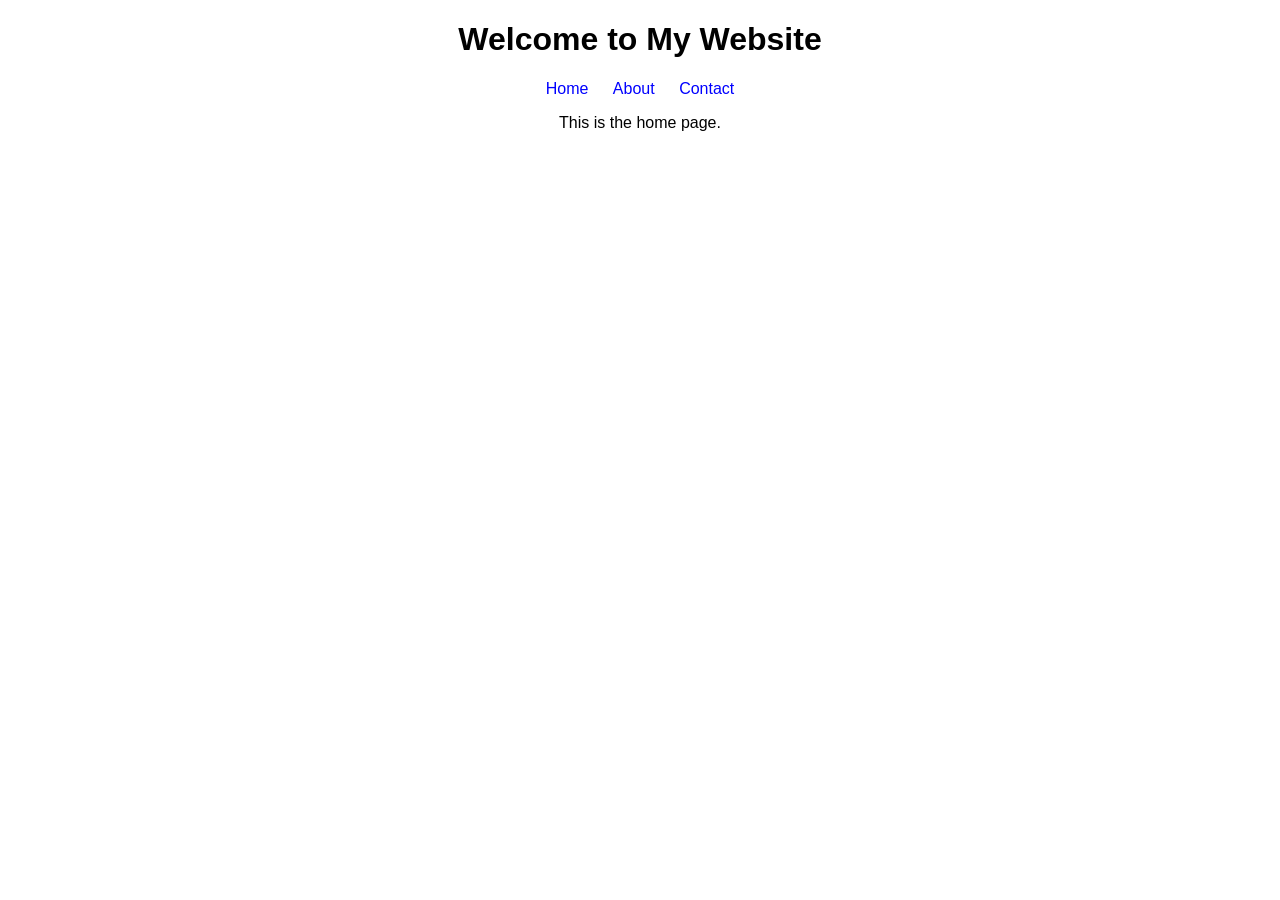
<file: Index.html>
<!DOCTYPE html>
<html>
<head>
    <title>Home Page1</title>
    <link rel="stylesheet" href="style.css">
</head>
<body>
    <h1>Welcome to My Website</h1>
    <nav>
        <a href="index.html">Home</a>
        <a href="about.html">About</a>
        <a href="contact.html">Contact</a>
    </nav>
    <p>This is the home page.</p>

    <script src="script.js"></script>
</body>
</html>
</file>
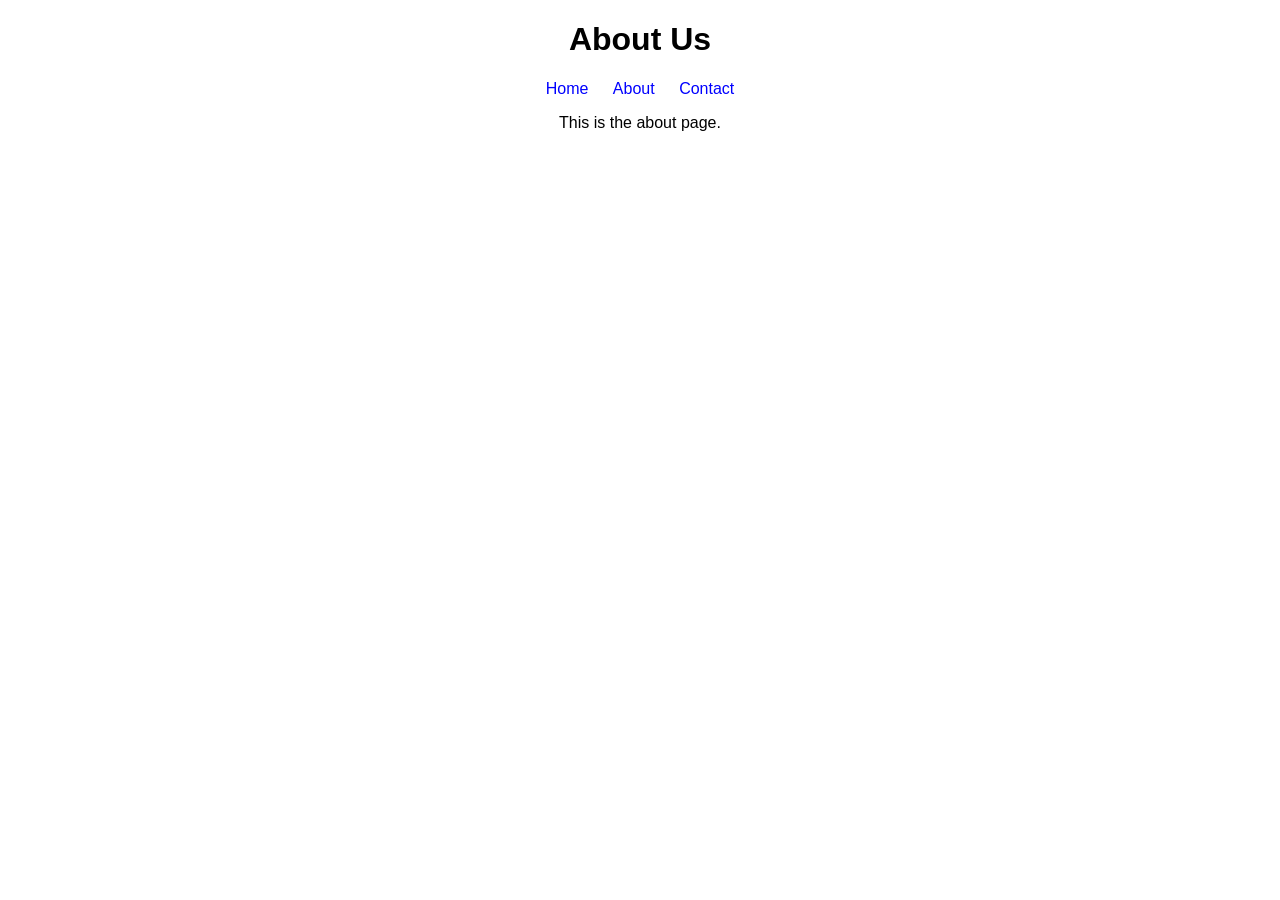
<file: about.html>
<!DOCTYPE html>
<html>
<head>
    <title>About Page4</title>
    <link rel="stylesheet" href="style.css">
</head>
<body>
    <h1>About Us</h1>
    <nav>
        <a href="index.html">Home</a>
        <a href="about.html">About</a>
        <a href="contact.html">Contact</a>
    </nav>
    <p>This is the about page.</p>
</body>
</html>
</file>
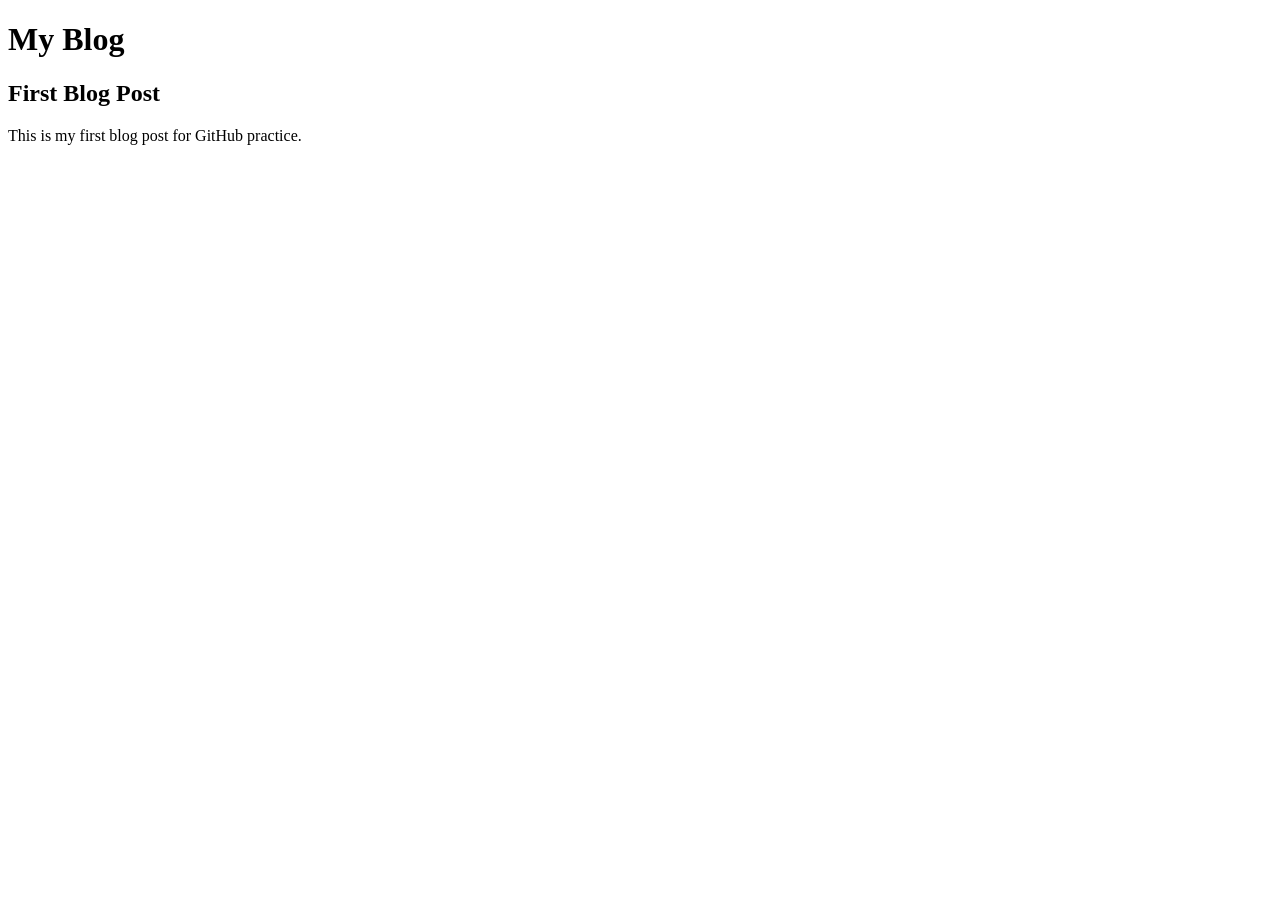
<file: blog.html>
<!DOCTYPE html>
<html>
<head>
    <title>Blog Page1</title>
</head>
<body>
    <h1>My Blog</h1>
    <article>
        <h2>First Blog Post</h2>
        <p>This is my first blog post for GitHub practice.</p>
    </article>
</body>
</html>
</file>
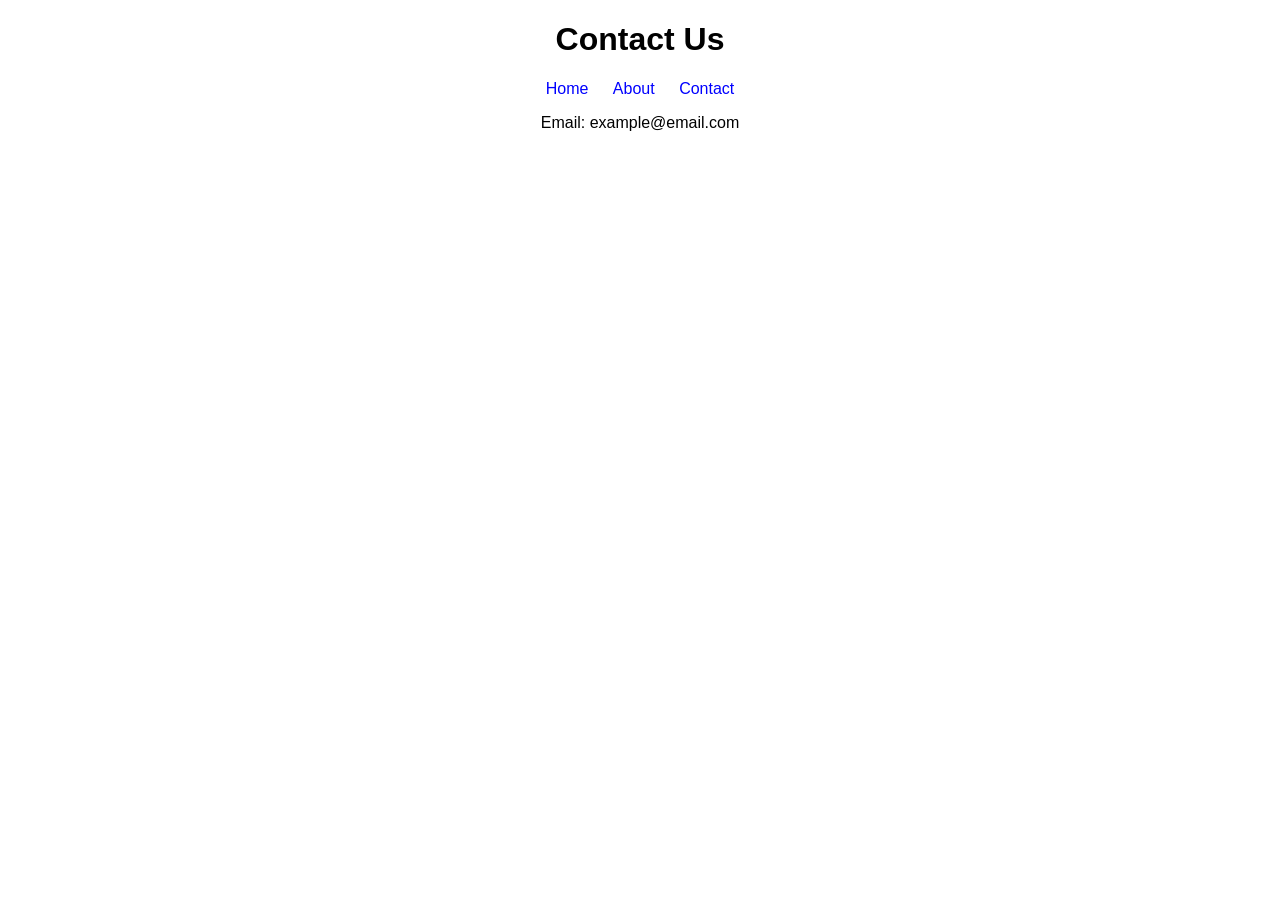
<file: contact.html>
<!DOCTYPE html>
<html>
<head>
    <title>Contact Page</title>
    <link rel="stylesheet" href="style.css">
</head>
<body>
    <h1>Contact Us</h1>
    <nav>
        <a href="index.html">Home</a>
        <a href="about.html">About</a>
        <a href="contact.html">Contact</a>
    </nav>
    <p>Email: example@email.com</p>
</body>
</html>
</file>
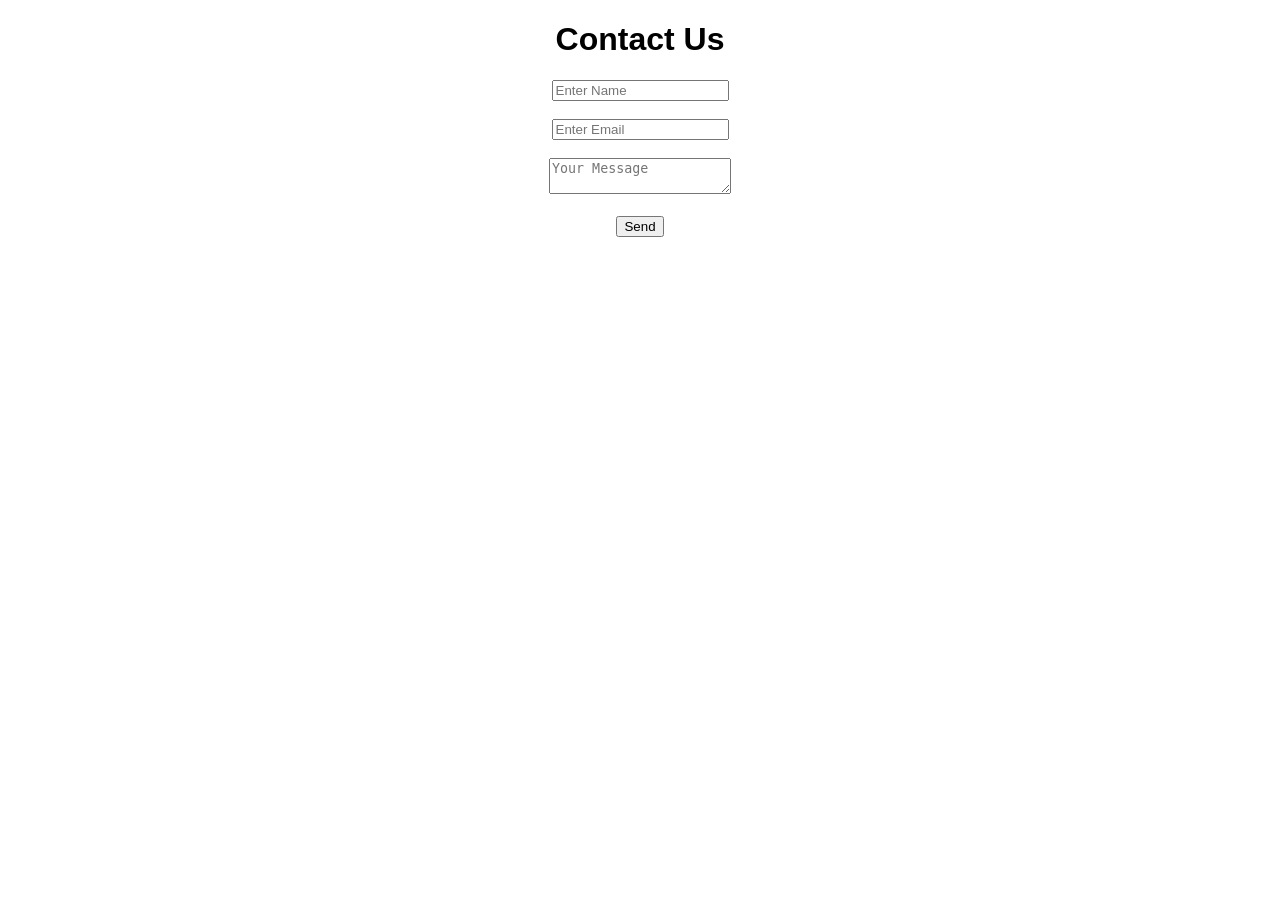
<file: contact1.html>
<!DOCTYPE html>
<html>
<head>
    <title>Contact Page</title>
    <link rel="stylesheet" href="style.css">
</head>
<body>
    <h1>Contact Us</h1>
    <form>
        <input type="text" placeholder="Enter Name"><br><br>
        <input type="email" placeholder="Enter Email"><br><br>
        <textarea placeholder="Your Message"></textarea><br><br>
        <button type="submit">Send</button>
    </form>
</body>
</html>
</file>
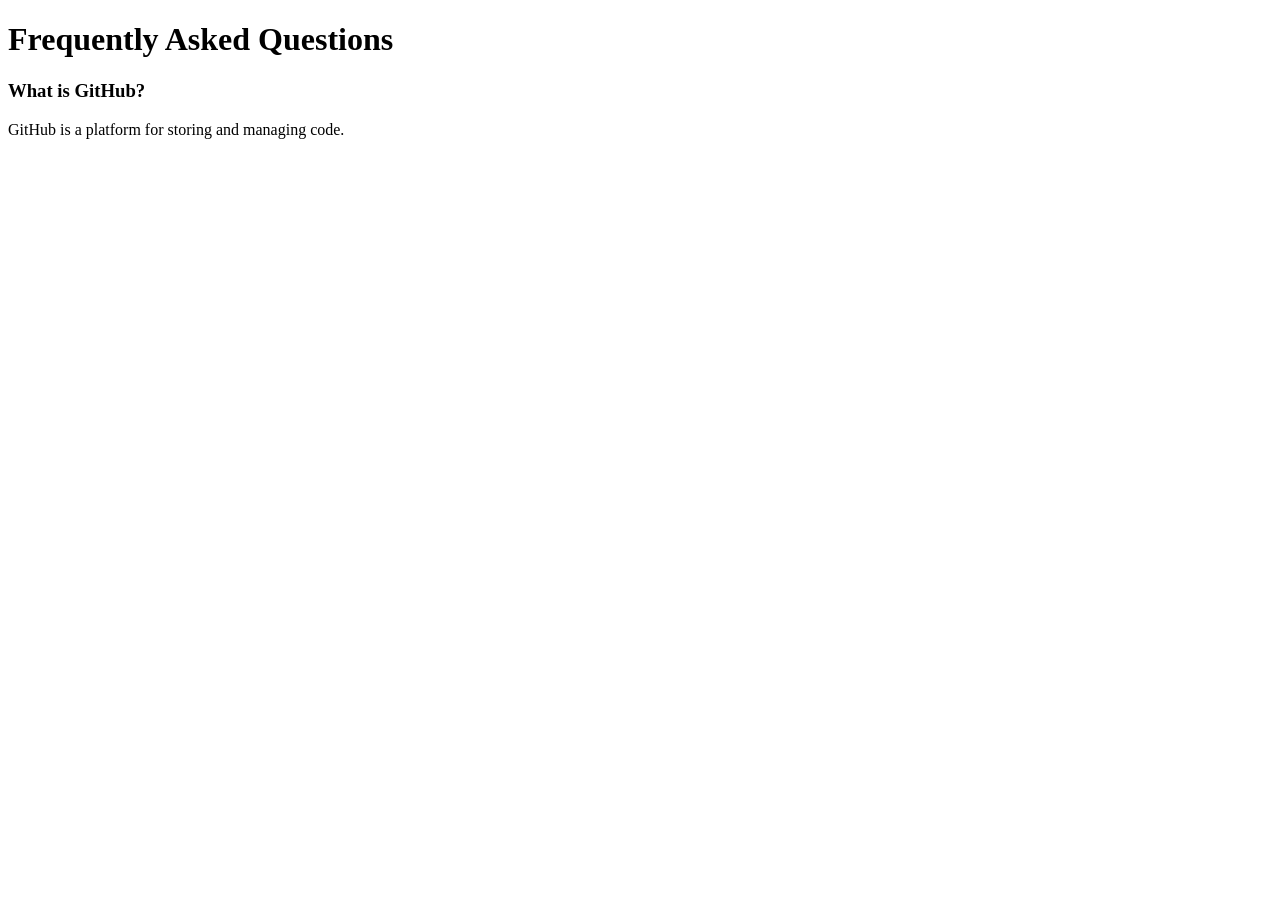
<file: faq.html>
<!DOCTYPE html>
<html>
<head>
    <title>FAQ Page1</title>
</head>
<body>
    <h1>Frequently Asked Questions</h1>
    <h3>What is GitHub?</h3>
    <p>GitHub is a platform for storing and managing code.</p>
</body>
</html>
</file>
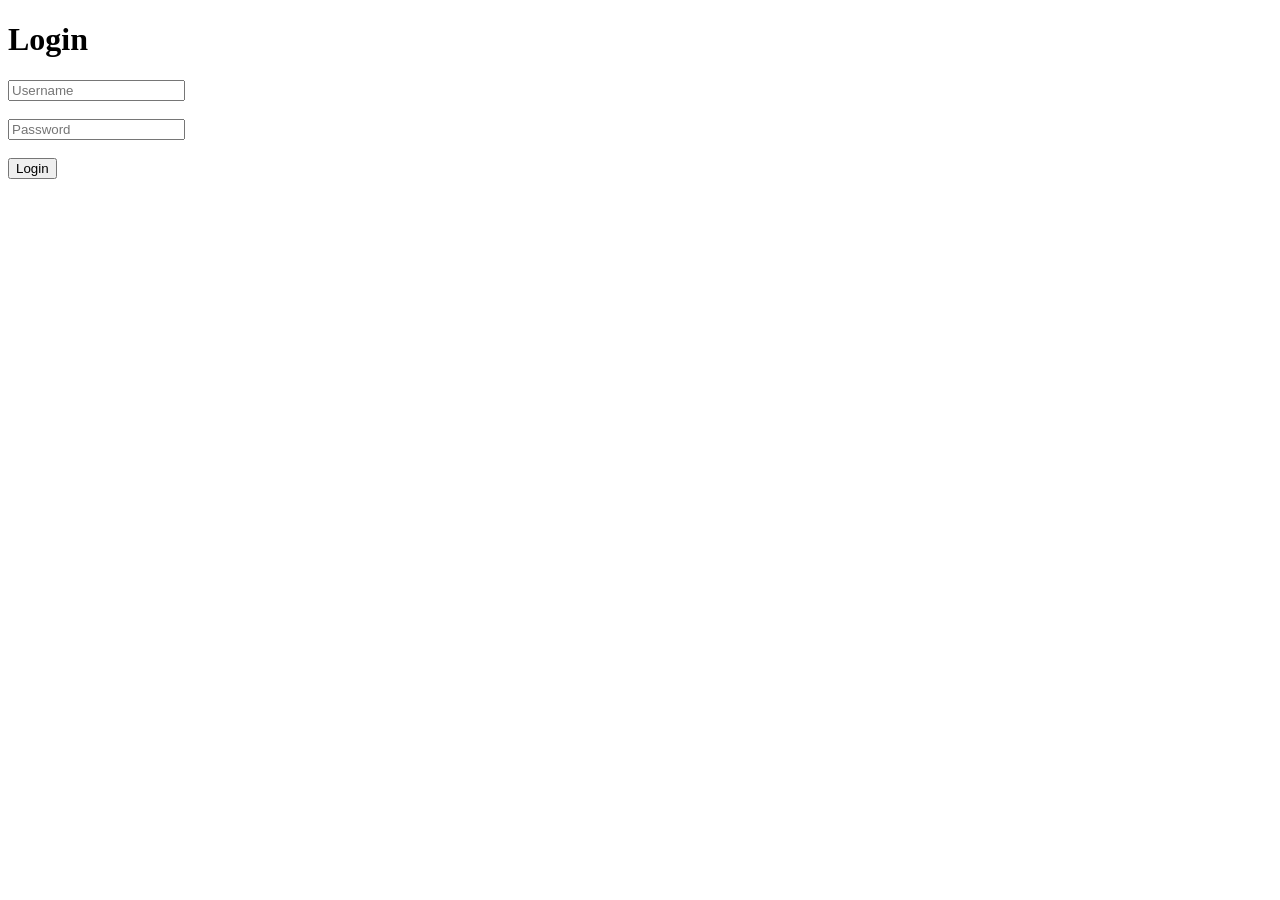
<file: login.html>
<!DOCTYPE html>
<html>
<head>
    <title>Login Page</title>
</head>
<body>
    <h1>Login</h1>
    <form>
        <input type="text" placeholder="Username"><br><br>
        <input type="password" placeholder="Password"><br><br>
        <button type="submit">Login</button>
    </form>
</body>
</html>
</file>
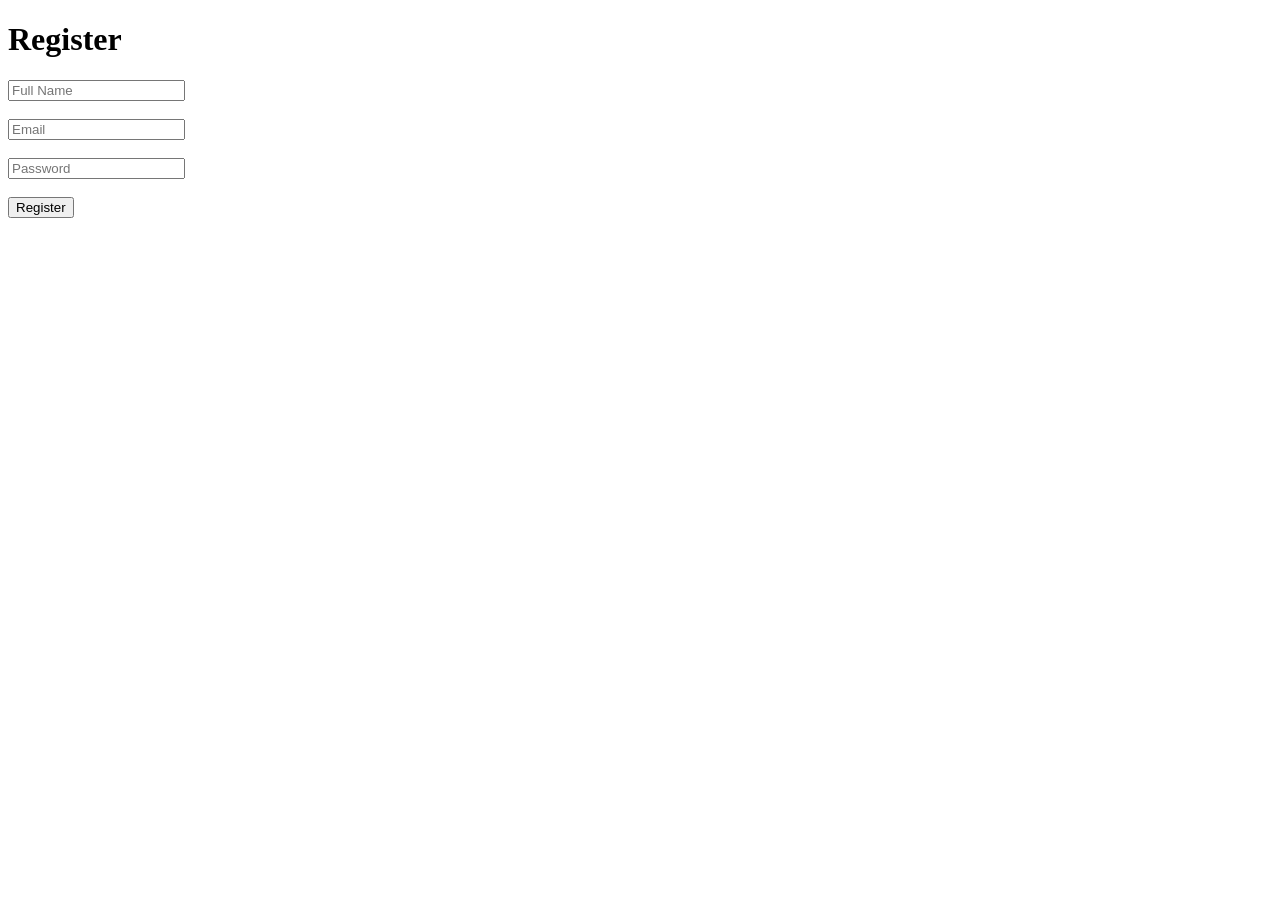
<file: register.html>
<!DOCTYPE html>
<html>
<head>
    <title>Register Page</title>
</head>
<body>
    <h1>Register</h1>
    <form>
        <input type="text" placeholder="Full Name"><br><br>
        <input type="email" placeholder="Email"><br><br>
        <input type="password" placeholder="Password"><br><br>
        <button type="submit">Register</button>
    </form>
</body>
</html>
</file>
<file: style.css>
body {
    font-family: Arial, sans-serif;
    text-align: center;
}

nav a {
    margin: 10px;
    text-decoration: none;
    color: blue;
}
</file>
